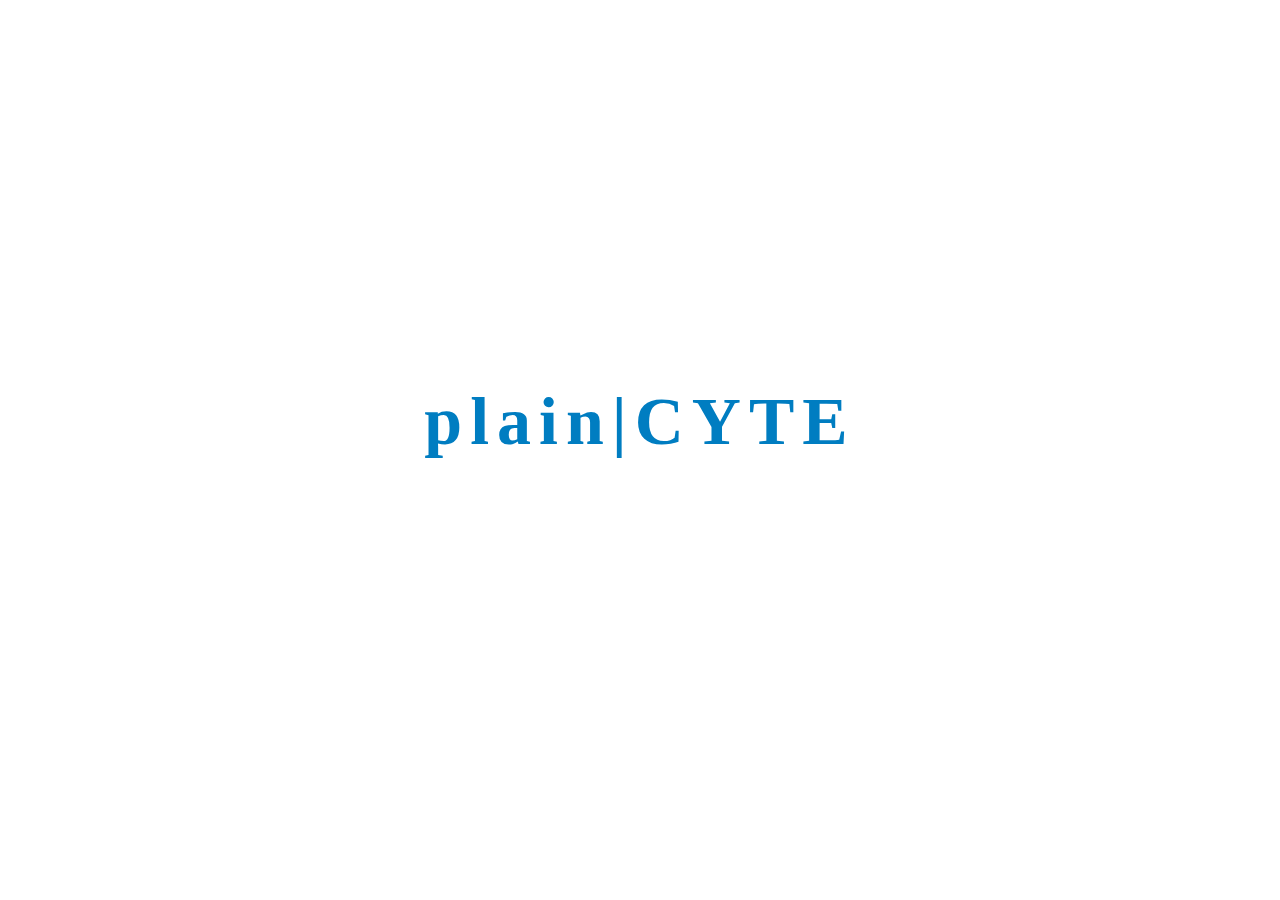
<file: index.html>
<!DOCTYPE html>
<html lang="en">
    <head>
        <title> plain|CYTE </title>
        <!-- <link rel="shortcut icon" href="./favicon.png" type="image/x-icon" />
        <link rel="shortcut icon" href="./favicon.ico" type="image/ico" /> -->

<!-- BEGIN COPY FAVICON REFERENCING -->
        <!-- Apple -->
        <link rel="apple-touch-icon" sizes="57x57" href="./assets/favicon/apple-touch-icon-57x57.png?v=20171230195040">
        <link rel="apple-touch-icon" sizes="60x60" href="./assets/favicon/apple-touch-icon-60x60.png?v=20171230195040">
        <link rel="apple-touch-icon" sizes="72x72" href="./assets/favicon/apple-touch-icon-72x72.png?v=20171230195040">
        <link rel="apple-touch-icon" sizes="76x76" href="./assets/favicon/apple-touch-icon-76x76.png?v=20171230195040">
        <link rel="apple-touch-icon" sizes="114x114" href="./assets/favicon/apple-touch-icon-114x114.png?v=20171230195040">
        <link rel="apple-touch-icon" sizes="120x120" href="./assets/favicon/apple-touch-icon-120x120.png?v=20171230195040">
        <link rel="apple-touch-icon" sizes="144x144" href="./assets/favicon/apple-touch-icon-144x144.png?v=20171230195040">
        <link rel="apple-touch-icon" sizes="152x152" href="./assets/favicon/apple-touch-icon-152x152.png?v=20171230195040">
        <link rel="apple-touch-icon" sizes="180x180" href="./assets/favicon/apple-touch-icon-180x180.png?v=20171230195040">
        <!-- Mobile -->
        <link rel="icon" type="image/png" sizes="32x32" href="./assets/favicon/favicon-32x32.png?v=20171230195040">
        <link rel="icon" type="image/png" sizes="96x96" href="./assets/favicon/favicon-96x96.png?v=20171230195040">
        <link rel="icon" type="image/png" sizes="194x194" href="./assets/favicon/favicon-194x194.png?v=20171230195040">
        <link rel="icon" type="image/png" sizes="16x16" href="./assets/favicon/favicon-16x16.png?v=20171230195040">
        <!-- Chrome -->
        <link rel="icon" type="image/png" sizes="192x192" href="./assets/favicon/android-chrome-192x192.png?v=20171230195040">
        <link rel="manifest" href="./assets/favicon/manifest.json?v=20171230195040">
        <!-- Safari -->
        <link rel="mask-icon" href="./assets/favicon/safari-pinned-tab.svg?v=20171230195040" color="#5bbad5">
        <!-- Generic -->
        <link rel="shortcut icon" href="./assets/favicon/favicon.ico?v=20171230195040">

        <meta name="application-name" content="plain|CYTE">
        <meta name="apple-mobile-web-app-title" content="plain|CYTE">
        <meta name="msapplication-TileColor" content="#da532c">
        <meta name="msapplication-TileImage" content="./assets/favicon/mstile-144x144.png?v=20171230195040">
        <meta name="msapplication-config" content="./assets/favicon/browserconfig.xml?v=20171230195040">
        <meta name="theme-color" content="#ffffff">
<!-- END COPY FAVICON REFERENCING -->

        <meta charset="UTF-8">
        <meta name="viewport" content="width=device-width, initial-scale=1">
        <meta name="description" content="plain|CYTE" />
        <meta name="keywords" content="" />
        <meta name="author" content="plain|CYTE" />
        <meta name="robots" content="index, follow">
        <meta property="og:site_name" content="plain|CYTE"/>
        <meta property="og:url" content="http://www.plaincyte.com"/>
        <meta property="og:title" content="plain|CYTE"/>
        <meta property="og:description" content="plain|CYTE"/>
        <meta property="og:image" content="http://www.plaincyte.com/favicon.ico"/>
        <meta property="og:type" content="website"/>

        <link href="https://fonts.googleapis.com/css?family=Montserrat|Montserrat+Alternates|Montserrat+Subrayada|Righteous" rel="stylesheet">
        <!-- <link rel="stylesheet" href="./css/style.min.css" type="text/css" media="all" /> -->
        <link rel="stylesheet" href="./css/style.css" type="text/css" media="all" />
        <!-- <link rel="stylesheet" href="css/overlay2.css?v=1.0"> -->
        <!--[if (gt IE 6)&(lt IE 9)]><link rel="stylesheet" href="./css/style.min.css" type="text/css" media="all" /><![endif]-->

    </head>
    <body spellcheck="false">
        <div id="horizon">
            <div id="content">
                <div class="bodytext">
                    <span class="style18">
                        <span class="style3">
                            <div class="preview-overlay">
                                plain|CYTE
                            </div>
                        </span>
                    </span>
                </div>
            </div>
        </div>

    </body>
</html>
</file>
<file: css/style.css>
@charset "UTF-8";
        
        /* Main
        --------------------------------------------------------------------------------------- */

        /* font-family: 'Montserrat', sans-serif;
        font-family: 'Montserrat Alternates', sans-serif;
        font-family: 'Montserrat Subrayada', sans-serif;
        font-family: 'Righteous', cursive; */

        body 
            {
            /* font-family: 'Righteous', cursive; */
            color: white;
        /*    background-color: #003; */
            /*background: url('../images/fruit_allsorts_pineapple_melon_grapes_orange_tangerine_kiwi_apples_basket_43780_1920x1080_blur.jpg'); */
            /*background: url('../images/fruit_allsorts_pineapple_melon_grapes_orange_tangerine_kiwi_apples_basket_43780_1920x1080_blur_02.jpg'); */
            /*background: url('../images/fruit_allsorts_pineapple_melon_grapes_orange_tangerine_kiwi_apples_basket_43780_1920x1080_blur_03.jpg'); */
            /* background: url('../images/pattern-overlay.png') repeat; */
            margin: 0px
            }
        
        #horizon
            {
            color: #009966;
        /*    background-color: white;
        */    text-align: center;
            position: absolute;
            top: 50%;
            left: 0px;
            width: 100%;
            height: 1px;
            overflow: visible;
            visibility: visible;
            display: block
            }
        
        #content
            {
            /*font-family: Verdana, Geneva, Arial, sans-serif;*/
        /*    background-color: #336699;
        */    margin-left: -400px;
            position: absolute;
            /*top: -45px;*/
            top: -68px;
            left: 50%;
            width: 800px;
            height: 56px;
            visibility: visible
            }
        
        .bodytext 
            {
            font-size: 14px
            }
        
        .headline 
            {
            /*font-family:Verdana, Arial, Helvetica, sans-serif;*/
            font-weight: bold;
            font-size: 24px
            }
        
        #footer 
            {
            font-size: 11px;
            /*font-family: Verdana, Geneva, Arial, sans-serif;*/
            text-align: center;
            position: absolute;
            bottom: 0px;
            left: 0px;
            width: 100%;
            height: 20px;
            visibility: visible;
            display: block
            }
        
        a:link, a:visited 
            {
            color: #06f;
            text-decoration: none
            }
        
        a:hover 
            {
            color: red;
            text-decoration: none
            }
        
        .captions  
            {
            color: white;
            font-size: 10px;
            line-height: 14px;
            /*font-family: Verdana, Geneva, Arial, sans-serif;*/
            text-align: left
            }
        .style3 {
            /*font-family: Verdana, Arial, Helvetica, sans-serif; */
            font-size: 68px;
            font-weight: bold; 
            letter-spacing: 8px;
            /* color: slategray; */
            color: #007dc1;
            }
        .style7 {
            font-weight: bold;
            font-size: 18px;
            color: #666666;
        }
        .style8 {font-weight: bold; font-size: 16px;}
        .style18 {color: #3169B6}

        .preview-overlay {
            position: relative;
            display: block;
            background-color: #fff;
        }
        
        .preview-overlay:before {
            position: absolute;
            content: "";
            top: 0;
            left: 0;
            width: 100%;
            height: 100%;
            /* background: url("../images/pattern-overlay.png"); */
            z-index: 200;
        }

        /*#caption1    
            {
            padding-left: 6px;
            border-left: 1px dashed #66c;
            position: absolute;
            top: -80px;
            left: -200px;
            width: 250px;
            height: 80px;
            visibility: visible;
            display: block
            }*/
        
        /*#caption2    
            {
            padding-left: 6px;
            border-left: 1px dashed #66c;
            position: absolute;
            top: 92px;
            left: 125px;
            width: 250px;
            height: auto;
            visibility: visible;
            display: block
            }*/
</file>
